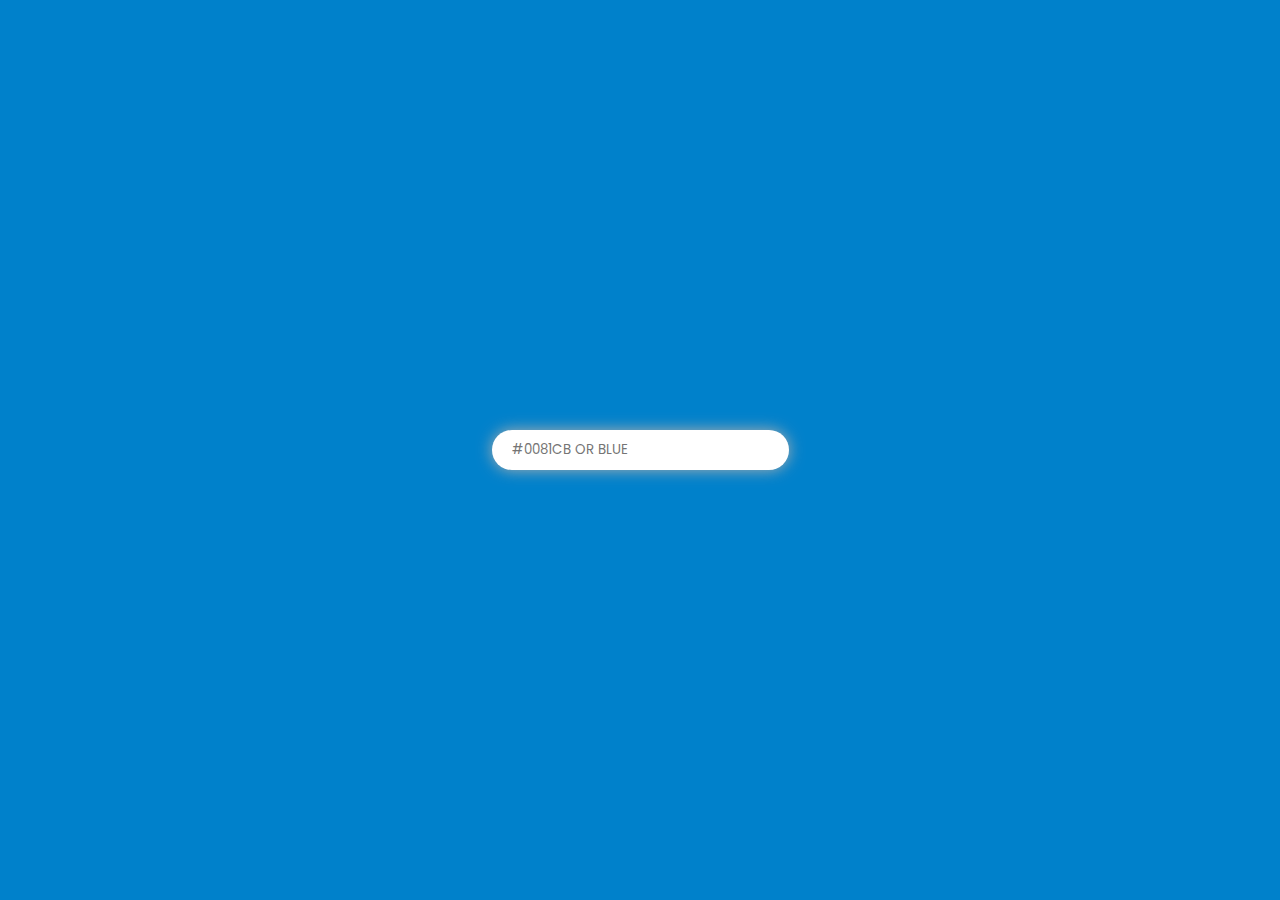
<file: index.html>
<!DOCTYPE html>
<html>
<head>
	<title>Color Search</title>
	<link rel="stylesheet" type="text/css" href="style.css">
</head>
<body>
<div class="container">
  <input id="color-input" class="color-search" type="search" placeholder="#0081CB or Blue" autofocus/>
<div>
<script type="text/javascript">
let colorInput = document.getElementById('color-input');
document.body.style.background = '#0081cb';
colorInput.addEventListener('keyup', function(e) {
document.body.style.background = e.target.value;
});
</script>
</body>
</html>
</file>
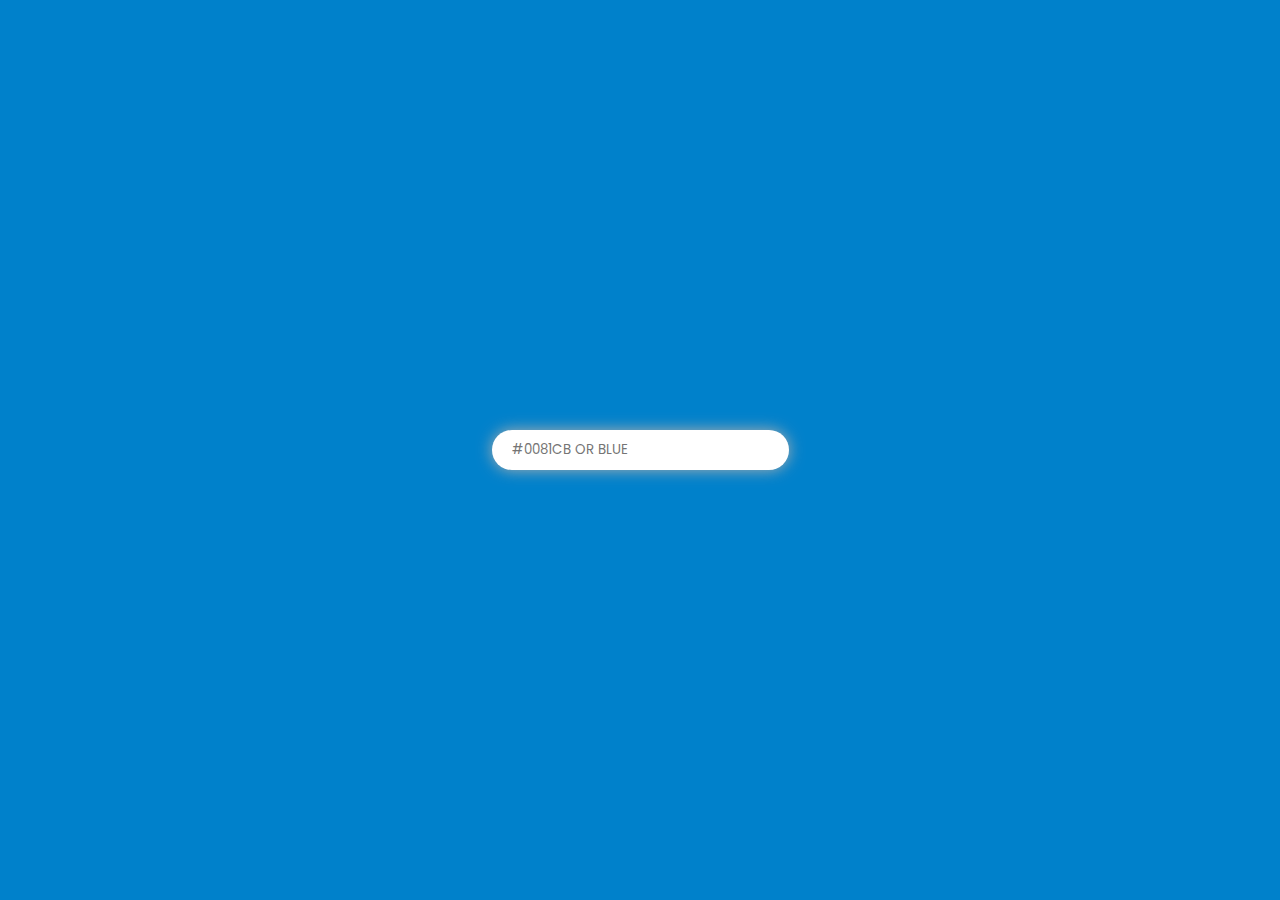
<file: color search.html>
<!DOCTYPE html>
<html>
<head>
	<title>Color Search</title>
	<link rel="stylesheet" type="text/css" href="style.css">
</head>
<body>
<div class="container">
  <input id="color-input" class="color-search" type="search" placeholder="#0081CB or Blue" autofocus/>
<div>
<script type="text/javascript">
let colorInput = document.getElementById('color-input');
document.body.style.background = '#0081cb';
colorInput.addEventListener('keyup', function(e) {
document.body.style.background = e.target.value;
});
</script>
</body>
</html>
</file>
<file: style.css>
@import url('https://fonts.googleapis.com/css2?family=Poppins&display=swap');

* {
  margin: 0;
  padding: 0;
  font-family: 'Poppins', sans-serif;
}

body {
  display: flex;
  justify-content: center;
  align-items: center;
  height: 100vh;
  transition: 0.8s all;
}

.color-search {
  border-radius: 25px;
  border: none;
  outline: none;
/*   border: 2px solid #aeaeae; */
  padding: 10px 20px;
}

input {
  caret-color: #aeaeae;
  text-transform: uppercase;
  box-shadow: 0px 0px 15px #aeaeae;
}
</file>
